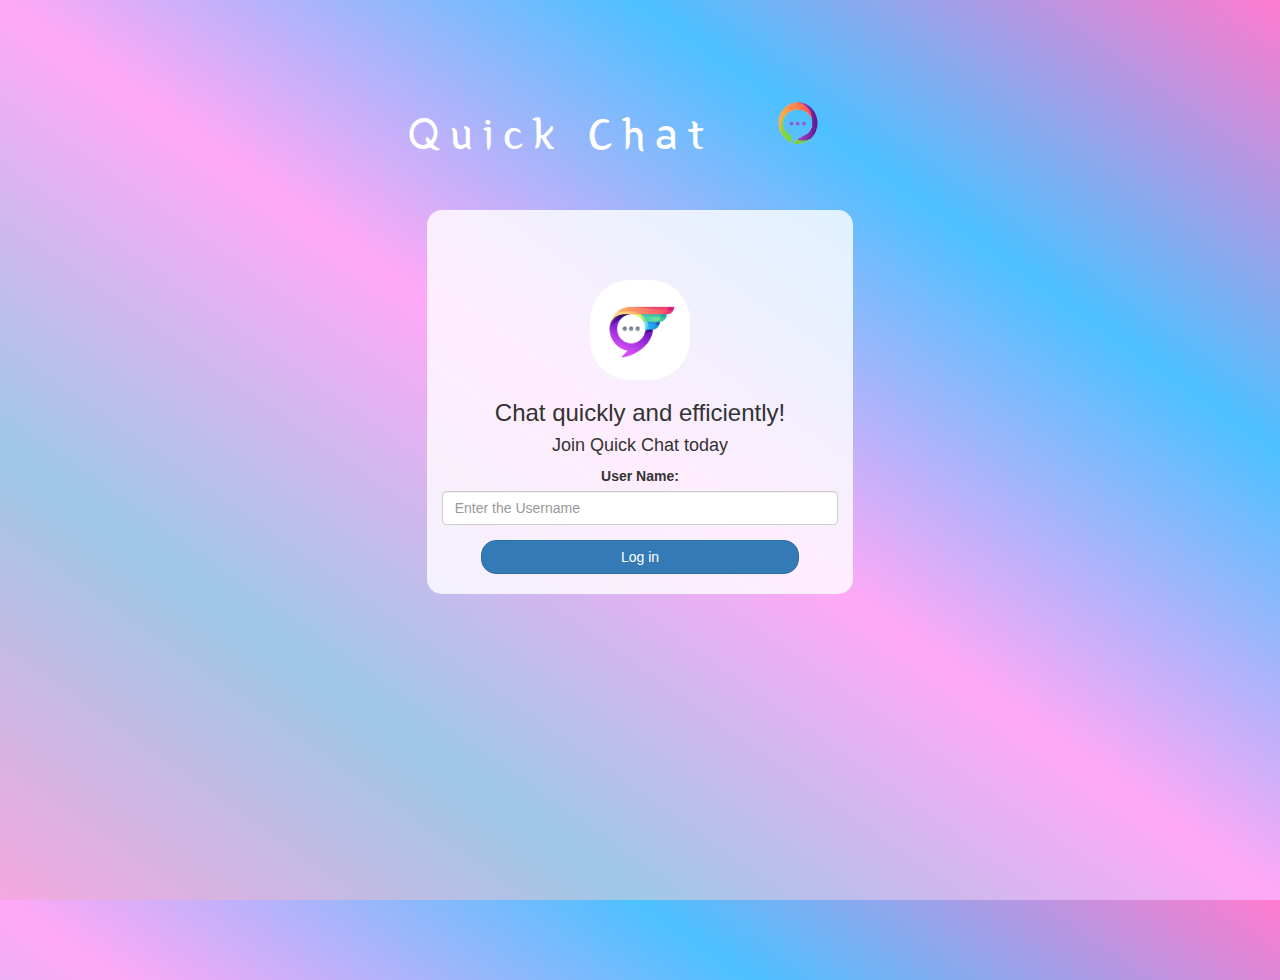
<file: index.html>
<!DOCTYPE html>
<html>
<head>
	<title>Quick Chat</title>
<link href="https://fonts.googleapis.com/css?family=Yeon+Sung&display=swap" rel="stylesheet"><meta name="viewport" content="width=device-width, initial-scale=1">

<link rel="stylesheet" href="https://maxcdn.bootstrapcdn.com/bootstrap/3.4.0/css/bootstrap.min.css">
<script src="https://ajax.googleapis.com/ajax/libs/jquery/3.4.1/jquery.min.js"></script>
<script src="https://maxcdn.bootstrapcdn.com/bootstrap/3.4.0/js/bootstrap.min.js"></script>

<link rel="stylesheet" type="text/css" href="style.css">
<script src="kwitter.js"></script>
</head>
<body>
<center>
	<h1 class="header">	
		Quick Chat	<sup>
	<img id="logo2" src="m3.png">
	</sup>
</h1>
	<div class="col-lg-4 col-md-6 col-sm-6 col-xs-11 login_div">
	<img src="Logo3.jpeg" class="logo">
		<h3 >Chat quickly and efficiently!</h3>
		<h4 >Join Quick Chat today</h4>
		<div class="form-group">
		  <label >User Name:</label>
<input type="text" placeholder="Enter the Username" id="usernameinput" class="form-control">
		</div>
		<button onclick="login()" id="login_button" class="btn btn-primary">Log in</button>
		<br><br>
	</div>
</center>
</body>
</html>
</file>
<file: style.css>
html, body
{
  height: 100%;
  margin: 0;
}

body
{
background-image: linear-gradient(to right top, hsl(317, 80%, 81%), hsl(205, 59%, 76%), hsl(306, 100%, 83%), hsl(201, 100%, 65%), hsl(322, 100%, 74%));
}

.header
{
	color: white;font-family: 'Yeon Sung';font-size: 45px;letter-spacing: 10px;margin-top: 80px;
}
.header img
{
	width: 80px;margin-left: -15px;
}

.login_div
{
	background: rgba(255,255,255,0.8);float: none;border-radius: 15px;
}

.logo
{
	width: 100px;margin-top: 70px;border-radius: 40px;
}

#login_button
{
	width: 80%;border-radius: 15px;
}

.room_name
{
	cursor: pointer;
	font-size: 20px;
}


#logout
{
	font-size: 20px; float: right;
}


#output
{
	padding: 10px; width:80%;background: rgba(255,255,255,0.8);border-radius: 15px;
}

.input_div_room_page
{
	width: 80%;
}

.input_div label
{
	color: white;font-size: 20px;
}


.input_div_message_page
{
	position: fixed;bottom: 0px;width: 100%;background: rgba(255,255,255,0.8);
}
.input_div_message_page label
{
	color: black;
}
.input_div_message_page #msg
{
	width: 80%;
}
.input_div_message_page button
{
	margin-top: 15px;
	width: 50%; 
}
.color_white
{
	color: white
}

.user_tick
{
	width:20px;
}
.message_h4
{
	padding-left:5px;color:grey;
}

#logo2
{
	width: 150px;
	height: 120px;
}
</file>
